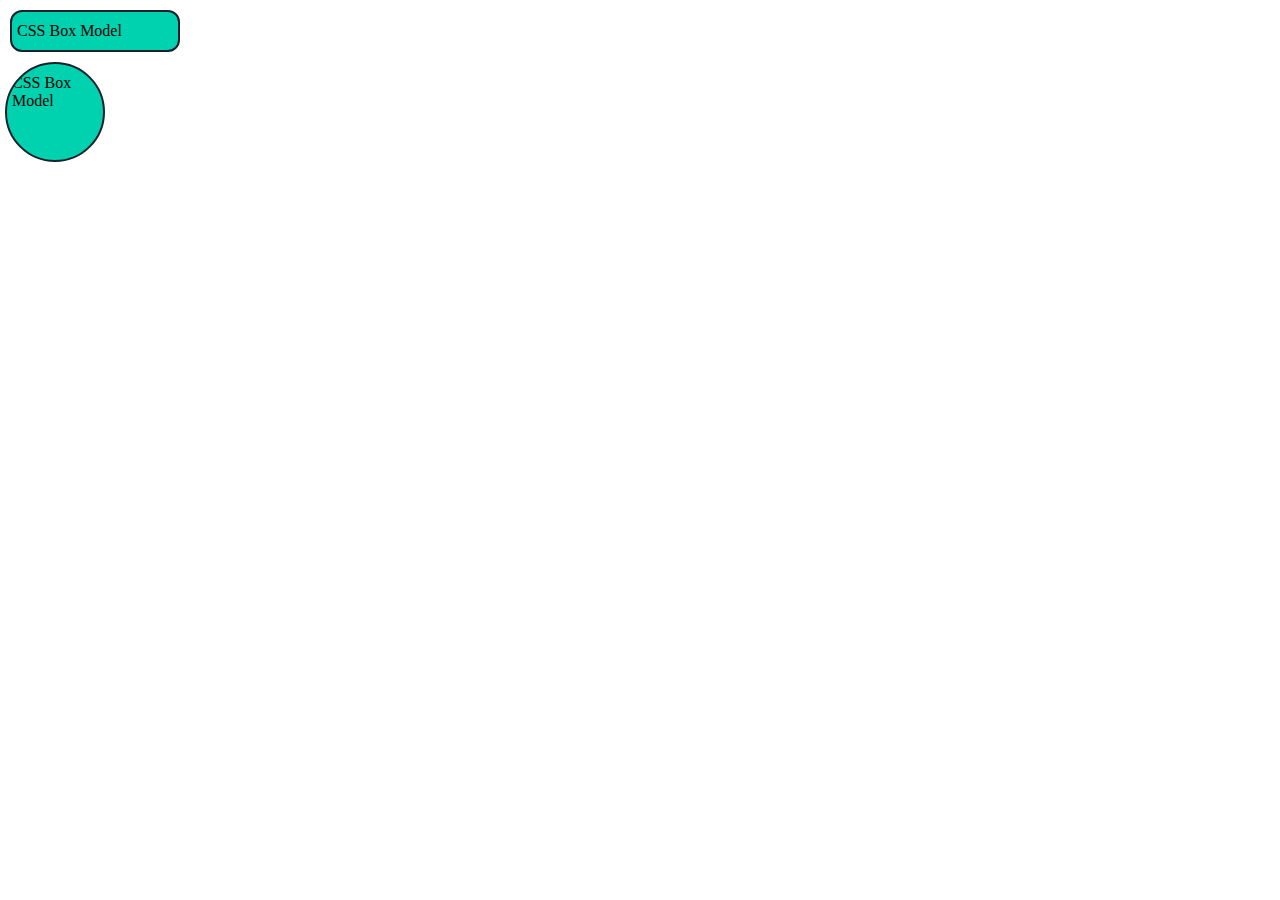
<file: day_2/index.html>
<!DOCTYPE html>
<html lang="en">
<head>
  <meta charset="UTF-8">
  <meta http-equiv="X-UA-Compatible" content="IE=edge">
  <meta name="viewport" content="width=device-width, initial-scale=1.0">
  <title>Day 02 - Box Model</title>
  <link rel="stylesheet" href="standard.css">
  <link rel="stylesheet" href="style.css">
</head>
<body>
  <div>
    CSS Box Model
  </div>
  <div class="circle">
    CSS Box Model
  </div>
</body>
</html>
</file>
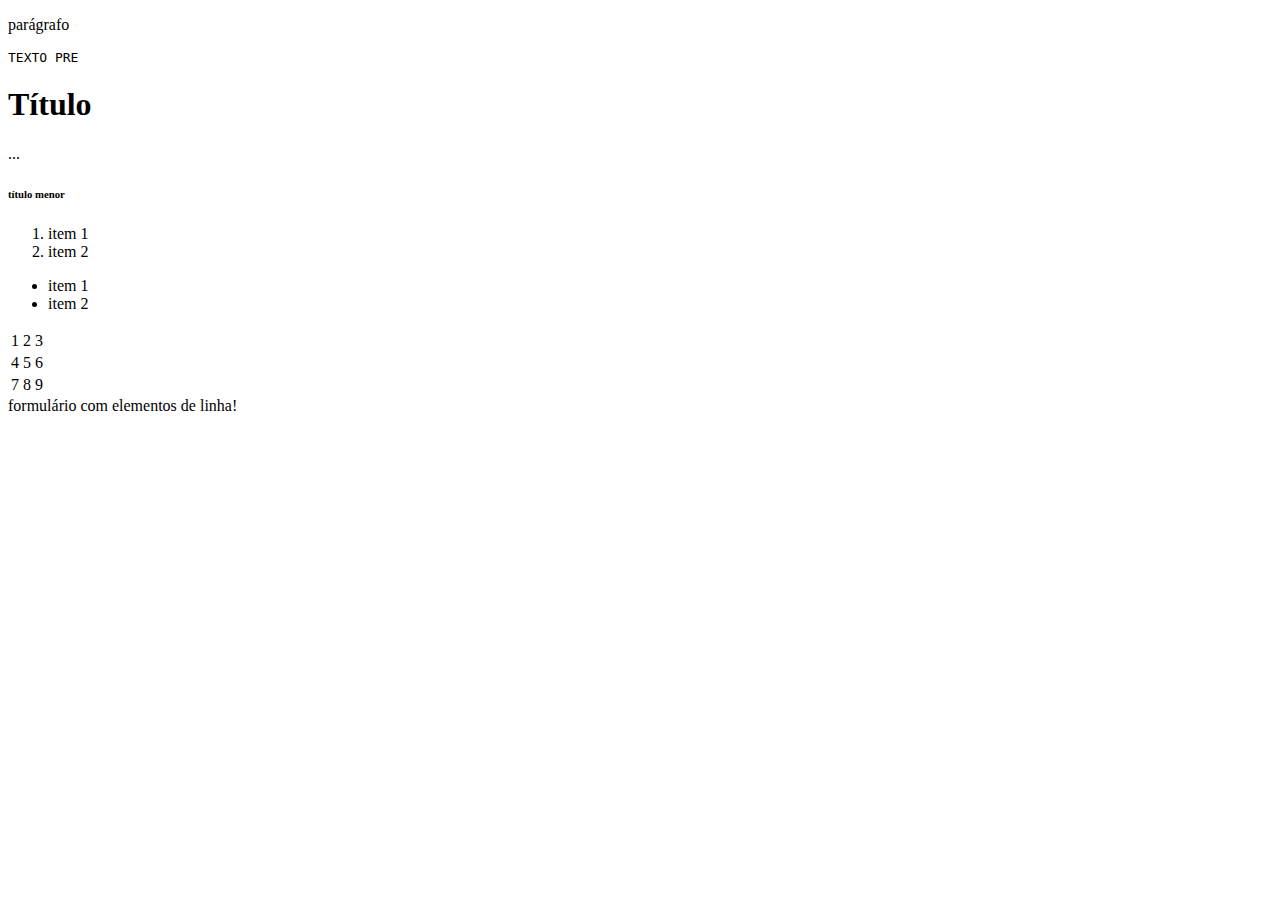
<file: day_1/block-elements.html>
<!DOCTYPE html>
<html lang="en">
<head>
  <meta charset="UTF-8">
  <meta http-equiv="X-UA-Compatible" content="IE=edge">
  <meta name="viewport" content="width=device-width, initial-scale=1.0">
  <title>Block Elements</title>
</head>
<body>
      <!-- ELEMENTOS DE BLOCO -->
      <p>parágrafo</p>
      <pre>TEXTO PRE</pre>
      <h1>Título</h1>
      ...
      <h6>título menor</h6>
      <ol>
        <li>item 1</li>
        <li>item 2</li>
      </ol>
      <ul>
        <li>item 1</li>
        <li>item 2</li>
      </ul>
      <table>
        <tr>
          <td>1</td>
          <td>2</td>
          <td>3</td>
        </tr>
        <tr>
          <td>4</td>
          <td>5</td>
          <td>6</td>
        </tr>
        <tr>
          <td>7</td>
          <td>8</td>
          <td>9</td>
        </tr>
      </table>
      <form action="" method="post">
        formulário com elementos de linha!
      </form>
</body>
</html>
</file>
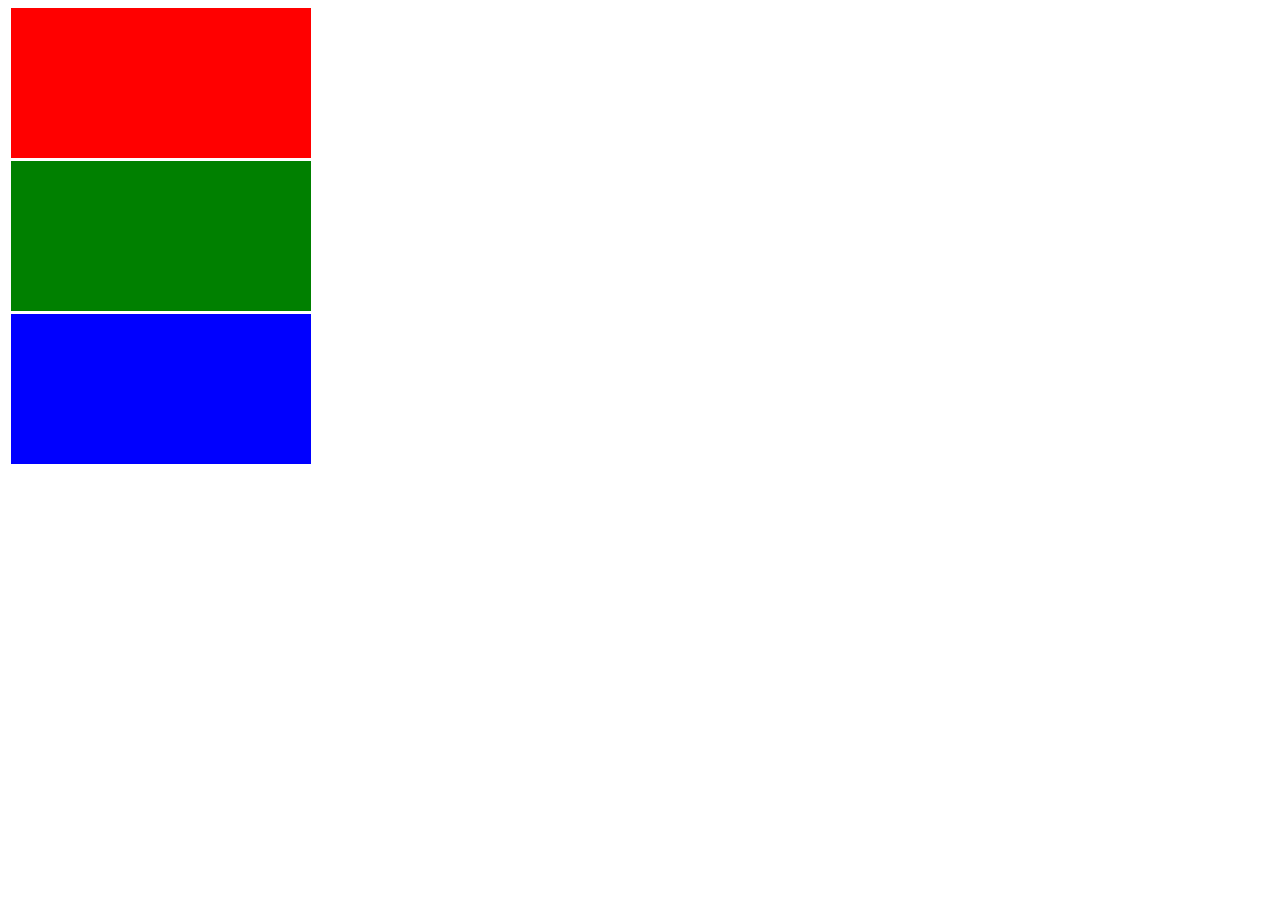
<file: day_1/css-style.html>
<!DOCTYPE html>
<html lang="en">
<head>
  <meta charset="UTF-8">
  <meta http-equiv="X-UA-Compatible" content="IE=edge">
  <meta name="viewport" content="width=device-width, initial-scale=1.0">
  <title>CSS</title>
  <style>
    div {
      width: 300px;
      height: 150px;
      margin: 3px;
    }
    .red-box {
      background-color: red;
    }
    .green-box {
      background-color: green;
    }
    .blue-box {
      background-color: blue;
    }
  </style>
</head>
<body>
  <div class="red-box"></div>
  <div class="green-box"></div>
  <div class="blue-box"></div>
</body>
</html>
</file>
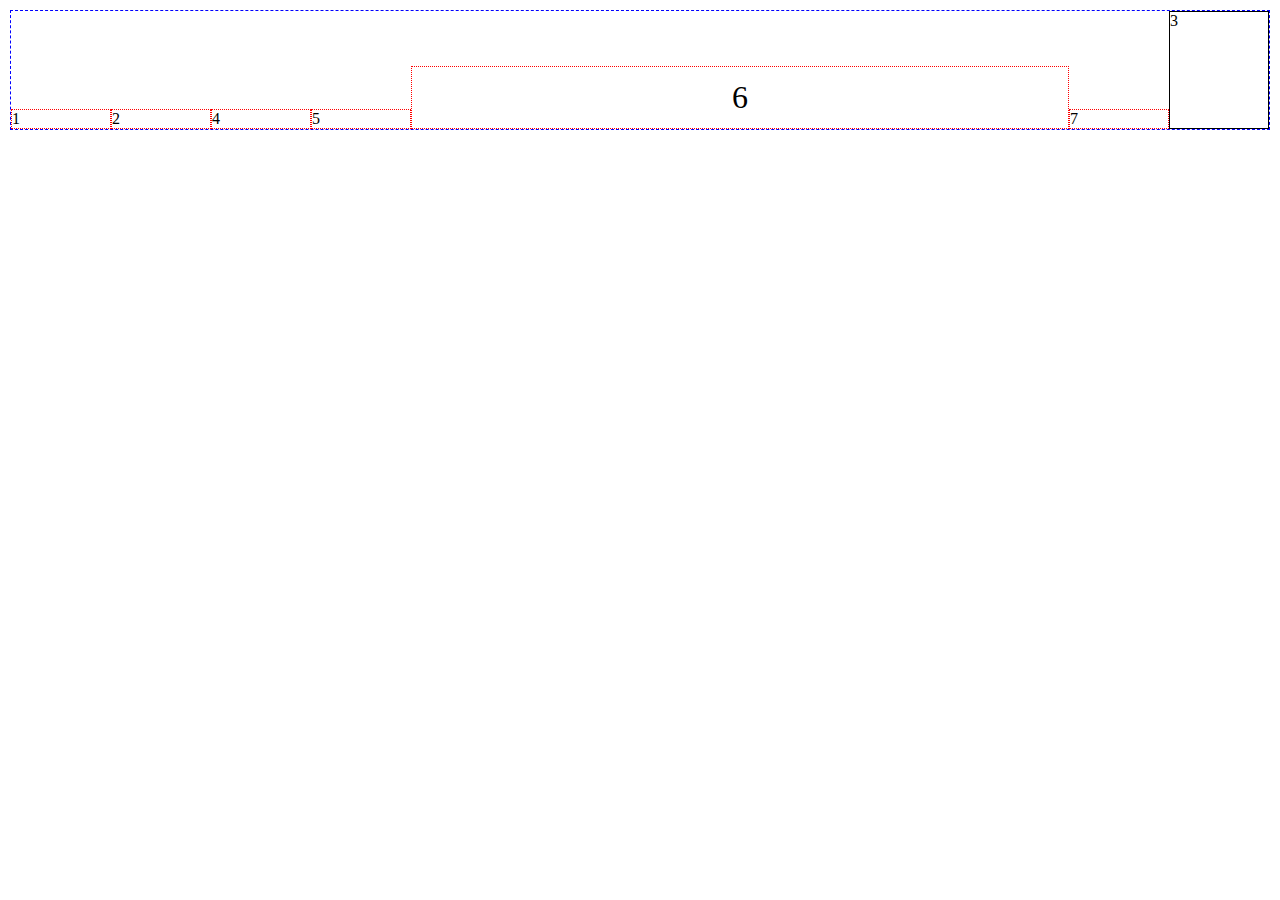
<file: day_3/flexbox.html>
<!DOCTYPE html>
<html lang="en">
<head>
  <meta charset="UTF-8">
  <meta http-equiv="X-UA-Compatible" content="IE=edge">
  <meta name="viewport" content="width=device-width, initial-scale=1.0">
  <title>Flexbox</title>
  <link rel="stylesheet" href="./styles/flex.css">
</head>
<body>
  <div class="container">
    <div class="item">1</div>
    <div class="item">2</div>
    <div class="item f-item">3</div>
    <div class="item">4</div>
    <div class="item">5</div>
    <div class="item big-font">6</div>
    <div class="item">7</div>
  </div>
</body>
</html>
</file>
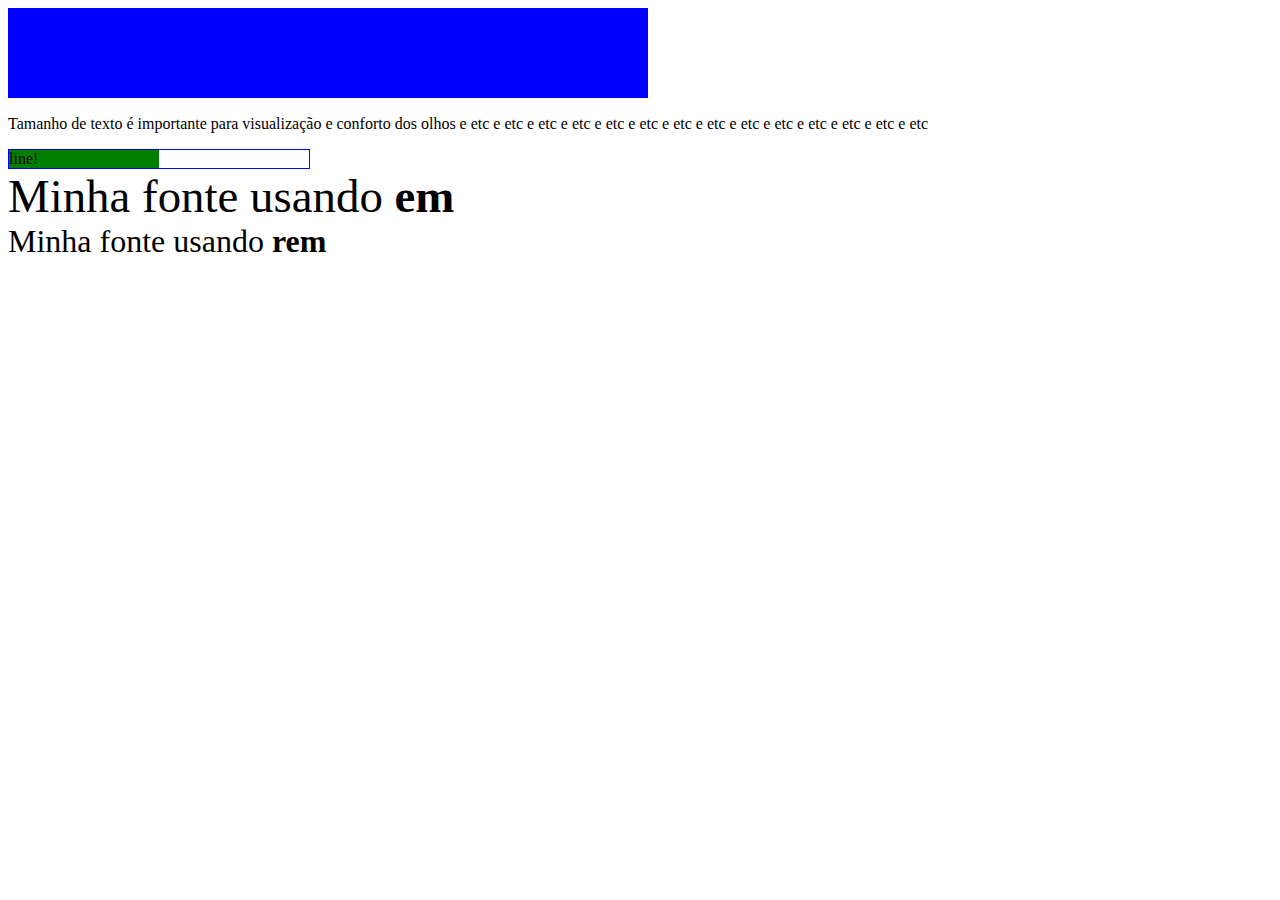
<file: day_3/media-queries.html>
<!DOCTYPE html>
<html lang="en">
<head>
  <meta charset="UTF-8">
  <meta http-equiv="X-UA-Compatible" content="IE=edge">
  <meta name="viewport" content="width=device-width, initial-scale=1.0">
  <title>Media Queries</title>
  <link rel="stylesheet" href="./styles/media.css">
</head>
<body>
  <div class="responsive-div"></div>
  <p>Tamanho de texto é importante para visualização e conforto dos olhos e etc e etc e etc e etc e etc e etc e etc e etc e etc e etc e etc e etc e etc e etc </p>
  <div class="viewport-example">
    <div>line!</div>
  </div>
  <div class="font-examples">
    <div class="em">Minha fonte usando <b>em</b></div>
    <div class="rem">Minha fonte usando <b>rem</b></div>
  </div>
</body>
</html>
</file>
<file: day_2/standard.css>
/* STANDARIZATION */

* {
  margin: 0;
  padding: 0;
  box-sizing: border-box;
}
</file>
<file: day_2/style.css>
div {
  background-color: #00d1ae;
  width: 170px;
  padding: 10px 5px;
  margin: 10px;
}

/* BORDA */
div {
  /*
  border-width: 2px;
  border-style: solid;
  border-color: blue;
  */
  border: 2px solid #17212e;
  /*
  border-width: 4px 1px 2px 4px;
  border-color: red blue green yellow;
  border-style: solid dashed dotted double;
  */
  border-radius: 12px;
  /* overflow: hidden; */
}

.circle {
  width: 100px;
  height: 100px;
  border-radius: 50%;
  overflow: hidden;
  margin: 5px;
}
</file>
<file: day_3/styles/flex.css>
* {
  margin: 0;
  padding: 0;
  box-sizing: border-box;
}

body {
  padding: 10px;
}

.container {
  border: 1px dashed blue;
  height: 120px;
  display: flex;
  flex-flow: row nowrap;
  justify-content: center;
  align-items: flex-end;
  align-content: space-between;
}

.item {
  border: 1px dotted red;
  width: 100px;
}

.f-item {
  border: 1px solid black;
  order: 99;
  /* flex-grow: 0;
  flex-shrink: 1;
  flex-basis: auto; */
  flex: 0 1 auto;
  align-self: stretch;
}

.big-font {
  font-size: 2em;
  height: 63px;
  display: flex;
  justify-content: center;
  align-items: center;
  flex-grow: 1;
  flex-shrink: 2;
}
</file>
<file: day_3/styles/media.css>
.responsive-div {
  background-color: red;
  width: 50vw;
  height: 10vh;
}

p {
  font-size: 16px;
  line-height: 1.2em;
}

.viewport-example {
  width: 300px;
  border: 1px solid blue;
}

.viewport-example > div {
  width: 50%;
  background-color: green;
}

.font-examples {
  font-size: 25px;
}

.em {
  font-size: 1.875em;
}

.rem {
  font-size: 2rem;
}

@media (min-width: 650px) and (max-width: 999px){
  .responsive-div {
    background-color: green;
  }
}

@media (min-width: 1000px) {
  .responsive-div {
    background-color: blue;
  }
}
</file>
